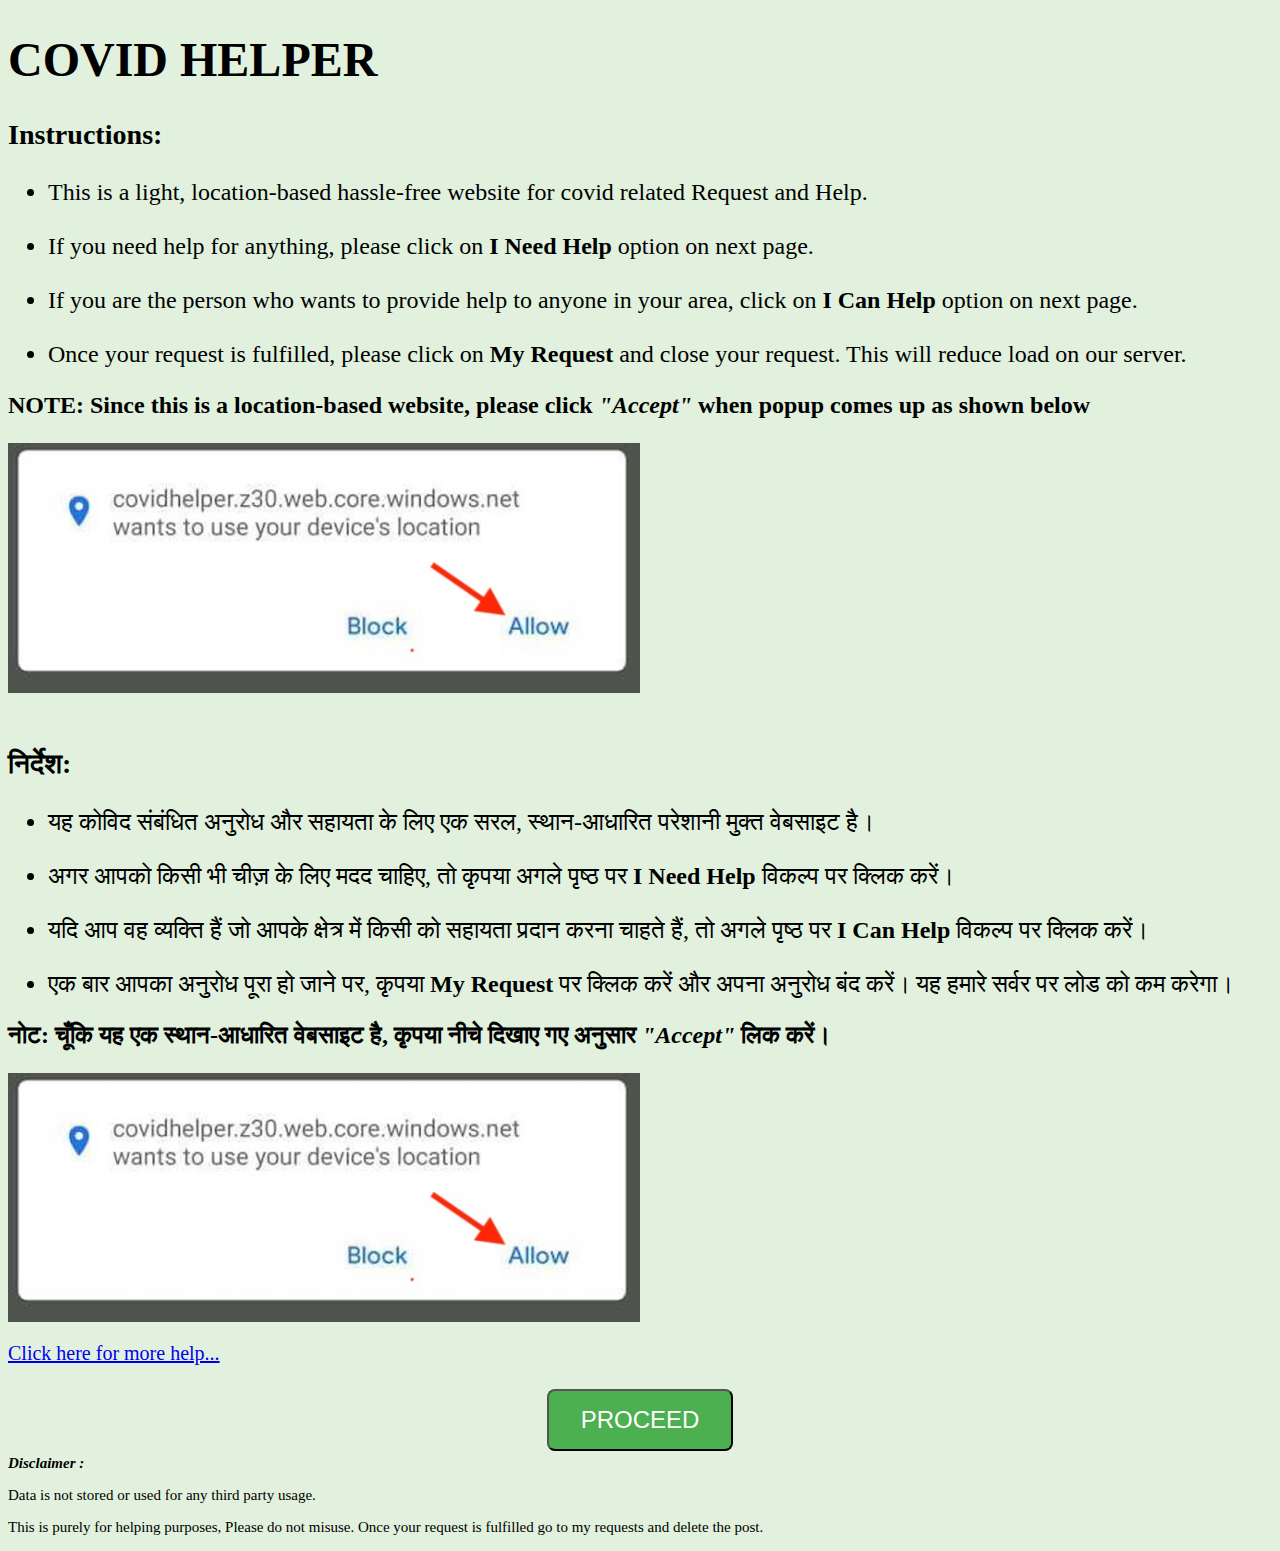
<file: index.html>
<!DOCTYPE html>
<html>
<head>
  <meta charset="UTF-8">
  <meta name="viewport" content="width=device-width, initial-scale=1">
  <title>Covid Helper</title>
  <link rel="stylesheet" href="./css/helpScreen.css">
  <link rel="stylesheet" href="./css/helpScreenMin.css">
</head>
<body>
  <h1>COVID HELPER</h1>
  <h3>Instructions:</h3>
  <ul>
    <li>This is a light, location-based hassle-free website for covid related Request and Help.</li>
    <br><li>If you need help for anything, please click on <b>I Need Help</b> option on next page.</li>
    <br><li>If you are the person who wants to provide help to anyone in your area, click on <b>I Can Help</b> option on next page.</li>
    <br><li>Once your request is fulfilled, please click on <b>My Request</b> and close your request. This will reduce load on our server.</li>
  </ul>
  <b><p>NOTE: Since this is a location-based website, please click <i>"Accept"</i> when popup comes up as shown below</p></b>
  <img src="./images/location.jpg" alt="location popup"/>
  <br><h3>निर्देश:</h3>
  <ul>
    <li>यह कोविद संबंधित अनुरोध और सहायता के लिए एक सरल, स्थान-आधारित परेशानी मुक्त वेबसाइट है।</li>
    <br><li>अगर आपको किसी भी चीज़ के लिए मदद चाहिए, तो कृपया अगले पृष्ठ पर <b>I Need Help</b> विकल्प पर क्लिक करें।</li>
    <br><li>यदि आप वह व्यक्ति हैं जो आपके क्षेत्र में किसी को सहायता प्रदान करना चाहते हैं, तो अगले पृष्ठ पर <b>I Can Help</b> विकल्प पर क्लिक करें।</li>
    <br><li>एक बार आपका अनुरोध पूरा हो जाने पर, कृपया <b>My Request</b> पर क्लिक करें और अपना अनुरोध बंद करें। यह हमारे सर्वर पर लोड को कम करेगा।</li>
  </ul>
  <b><p>नोट: चूँकि यह एक स्थान-आधारित वेबसाइट है, कृपया नीचे दिखाए गए अनुसार <i>"Accept"</i> लिक करें।</p></b>
  <img src="./images/location.jpg" alt="location popup"/>
  <p style="font-size: 20px;"><a href="help.html">Click here for more help...</a></p>
  <div class=container>
    <button type="button" class=button onclick="function goToMain(){window.location.href='mainHome.html'};goToMain()">PROCEED</button>
  </div>
  <div style="font-size: 15px;">
    <b><i>Disclaimer :</i></b>
    <p>Data is not stored or used for any third party usage.</p>
    <p>This is purely for helping purposes, Please do not misuse. Once your request is fulfilled go to my requests and delete the post.</p>
  </div>
</body>
</html>
</file>
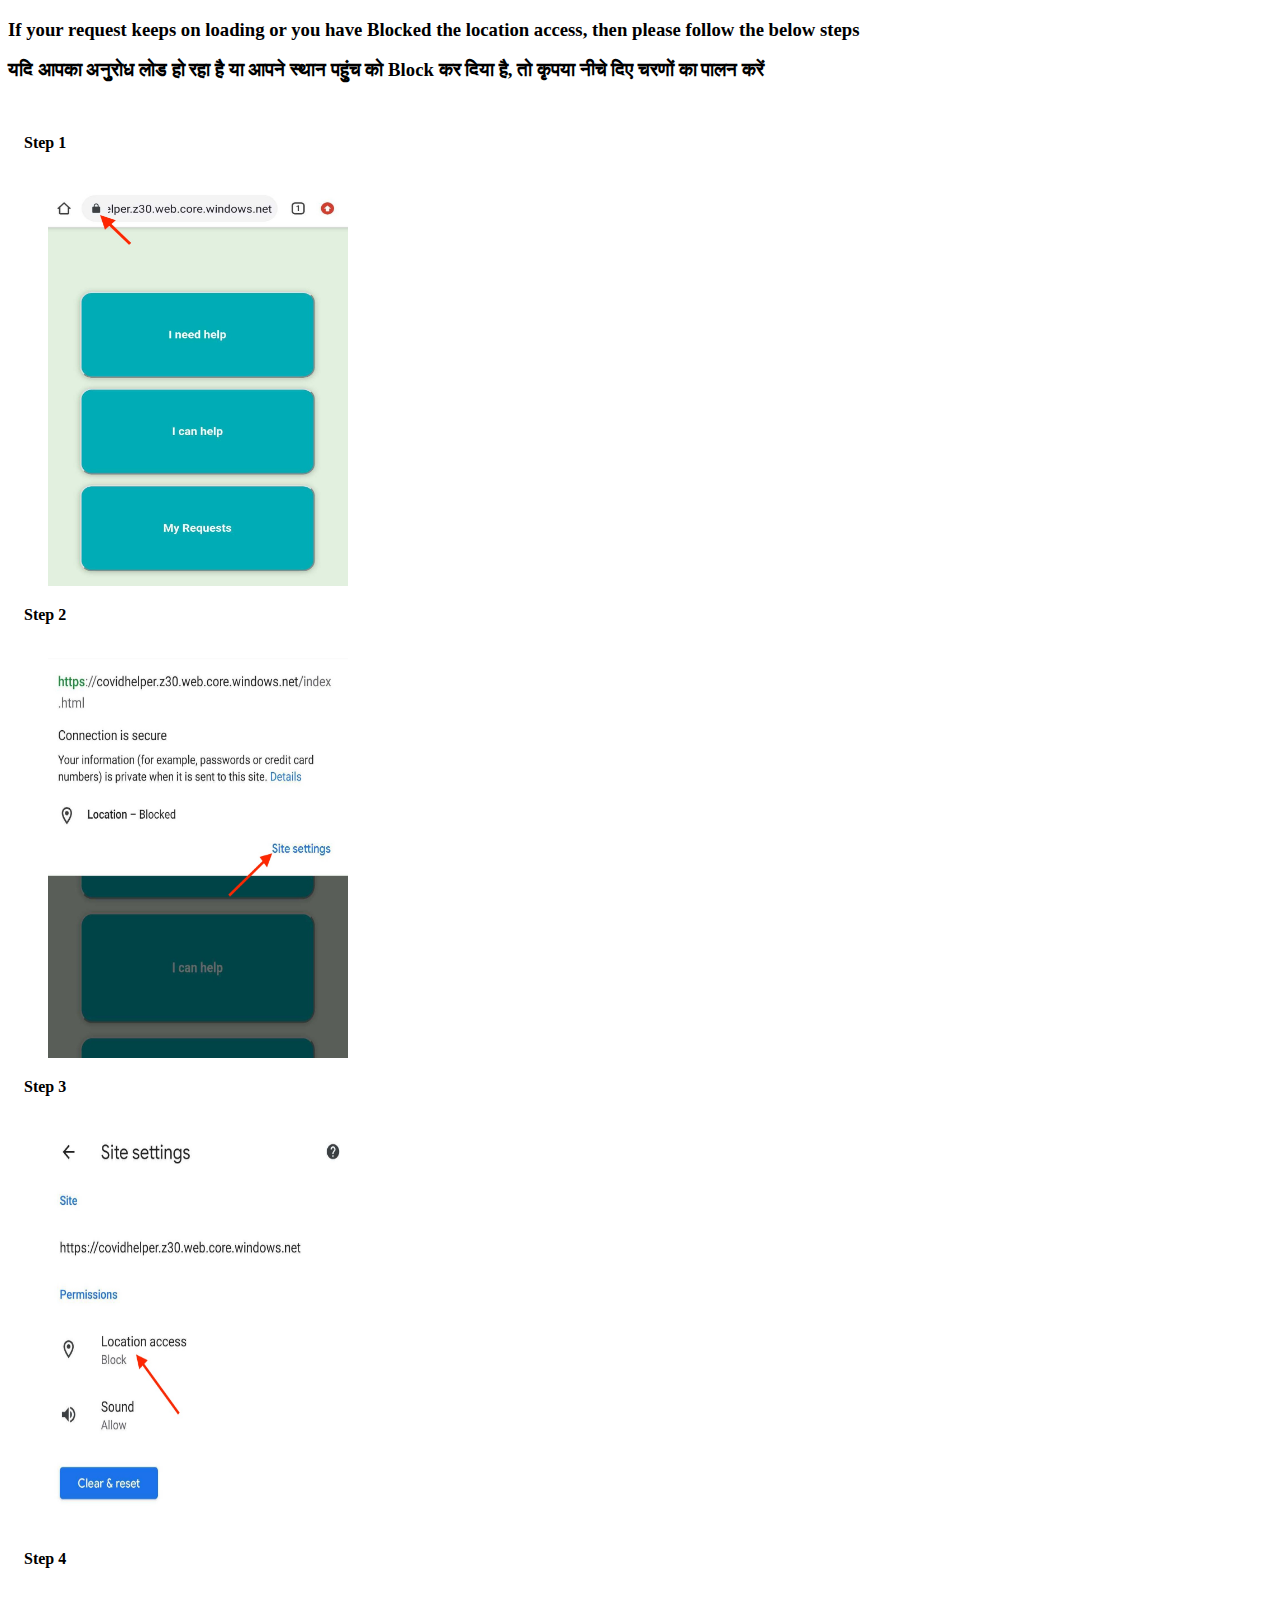
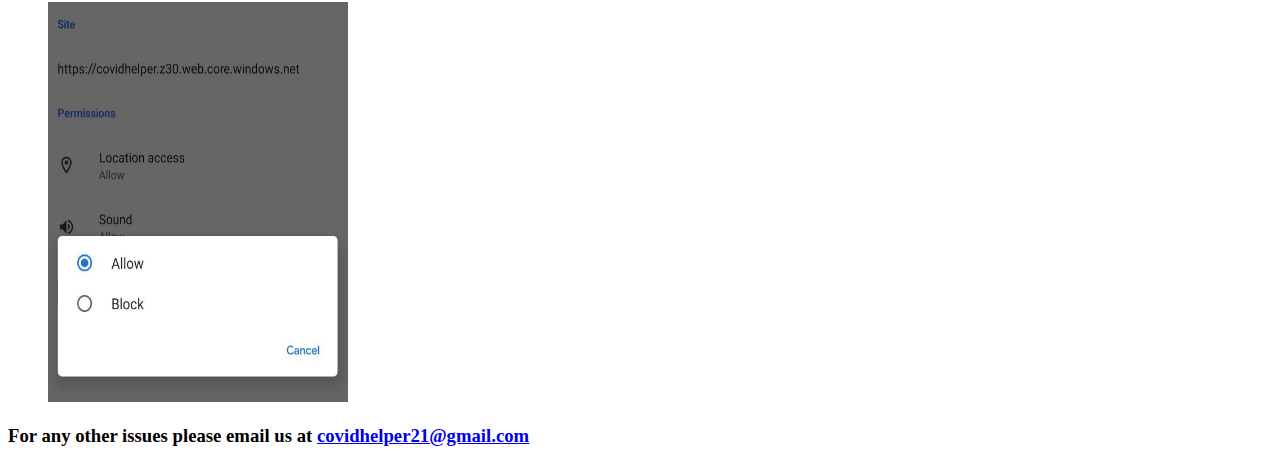
<file: help.html>
<!DOCTYPE html>
<html>
<head>
    <meta charset="UTF-8">
    <meta name="viewport" content="width=device-width, initial-scale=1">
    <title>Covid Helper</title>
    <link rel="stylesheet" href="./css/helpMin.css">
</head>
<body>
    <h3> If your request keeps on loading or you have Blocked the location access, then please follow the below steps</h3>
    <h3> यदि आपका अनुरोध लोड हो रहा है या आपने स्थान पहुंच को Block कर दिया है, तो कृपया नीचे दिए चरणों का पालन करें </h3>
    <br>
    <b><p>&emsp;Step 1<p>
    <br>
    <img src="./images/help-1.jpg" alt="location popup" width="300" height="400" style=margin-left:40px>
    <br>
    <b><p>&emsp;Step 2<p>
    <br>
    <img src="./images/help-2.jpg" alt="location popup" width="300" height="400" style=margin-left:40px>
    <br>
    <b><p>&emsp;Step 3<p>
    <br>
    <img src="./images/help-3.jpg" alt="location popup" width="300" height="400" style=margin-left:40px>
    <br>
    <b><p>&emsp;Step 4<p>
    <br>
    <img src="./images/help-4.jpg" alt="location popup" width="300" height="400" style=margin-left:40px>
    <h3>For any other issues please email us at <a href = "mailto: covidhelper21@gmail.com">covidhelper21@gmail.com</a></p>
</body>
</html>
</file>
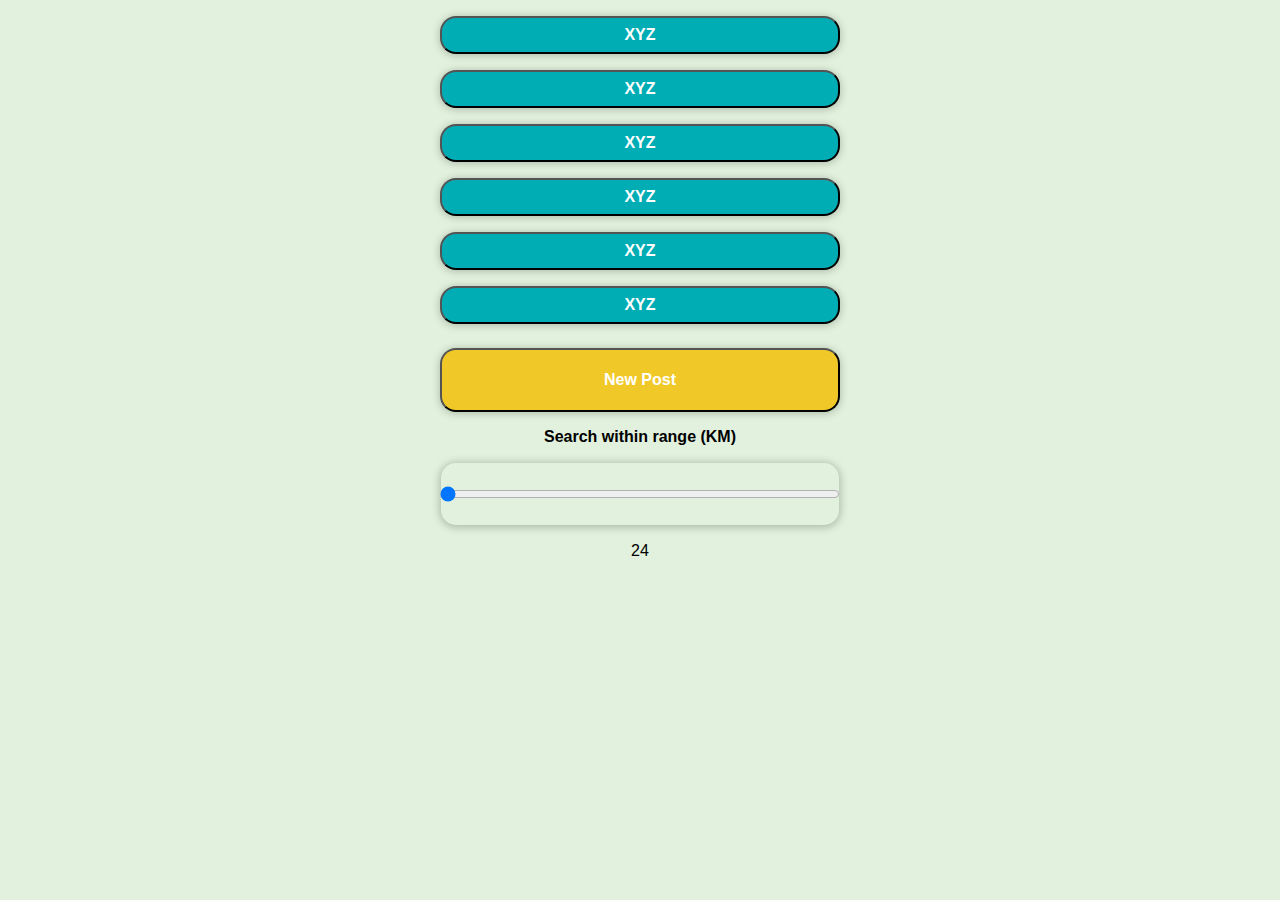
<file: requests.html>
<!DOCTYPE html>
<html lang="en" dir="ltr">
  <head>
    <meta charset="utf-8">
    <title>Covid Helper</title>
    <link rel="stylesheet" href="./css/styles.css">
  </head>
  <body>
    <div class="container_requests">
      <button>XYZ</button>
      <button>XYZ</button>
      <button>XYZ</button>
      <button>XYZ</button>
      <button>XYZ</button>
      <button>XYZ</button>
      <input type="submit" value="New Post" onclick="location.href='newRequest.html';">
      <b>Search within range (KM)</b>
      <input type="range" value="50" min="50" max="150" oninput="this.nextElementSibling.value = this.value">
      <output>24</output>
    </div>
  </body>
</html>
</file>
<file: css/helpScreen.css>
body {
  background-color: #e1f1dd;
  font-size: 24px;
}

img {
  display: block;
  width: 50%;
}

.button {
  color: white;
  padding: 15px 32px;
  text-align: center;
  display: inline-block;
  font-size: 24px;
  margin: 4px 2px;
  background-color: #4caf50;
  border-radius: 8px;
}

.container {
  text-align: center;
}
</file>
<file: css/helpScreenMin.css>
@media only screen and (max-width: 680px) {
  img {
    width: 100%;
    height: auto;
  }
}
</file>
<file: css/helpMin.css>
@media only screen and (max-width: 680px) {
  img {
    width: 80%;
    height: auto;
    border: 2px solid rgb(0, 0, 0);
  }
}
</file>
<file: css/styles.css>
body {
  background-color: #e1f1dd;
}

.container {
  display: flex;
  flex-direction: column;
  padding: 0.5rem;
  margin: 5rem 0;
  align-items: center;
  font-family: "Work Sans", sans-serif;
}

.container_requests_row {
  display: flex;
  justify-content: center;
  width: 25rem;
}

.text_button {
  flex: 3;
}

.del_button {
  flex: 1;
  background-color: #f05945;
}

.container button {
  margin: 1rem 0;
  width: 16rem;
  height: 6rem;
  border-radius: 1rem;
  box-shadow: 0 1px 8px rgba(0, 0, 0, 0.25);
  cursor: pointer;
  background-color: #00adb5;
  color: white;
  font-size: 16px;
  font-weight: bold;
}

.container_requests {
  display: flex;
  flex-direction: column;
  /* padding: 0.5rem; */
  align-items: center;
  font-family: "Work Sans", sans-serif;
  /* margin: 1rem; */
}

.container_requests button {
  margin: 0.5rem 0;
  width: 25rem;
  height: auto;
  padding: 0.5rem;
  border-radius: 1rem;
  box-shadow: 0 1px 8px rgba(0, 0, 0, 0.25);
  cursor: pointer;
  background-color: #00adb5;
  color: white;
  font-size: 16px;
  font-weight: bold;
}

.container_requests input {
  margin: 1rem 0;
  width: 25rem;
  height: 4rem;
  border-radius: 1rem;
  box-shadow: 0 1px 8px rgba(0, 0, 0, 0.25);
  cursor: pointer;
  background-color: #f0c929;
  color: white;
  font-size: 16px;
  font-weight: bold;
}

.backButton {
  width: 4rem;
  height: 4rem;
  border-radius: 50%;
  background: #00adb5;
  position: absolute;
  left: 30rem;
  font-size: 2rem;
}

#slider {
  -webkit-appearance: none;
  appearance: none;
  height: 8px !important;
  border-radius: 10em;
  background-color: #00adb5;
  outline: none;
  margin-bottom: 2rem;
}

#slider::-webkit-slider-thumb {
  -webkit-appearance: none;
  appearance: none;
  width: 25px;
  height: 25px;
  border-radius: 50%;
  background: #33d167;
  cursor: pointer;
  border: 3px solid #f4f4f4;
}

#slider::-moz-range-thumb {
  width: 25px;
  height: 25px;
  border-radius: 50%;
  background-color: #33d167;
  cursor: pointer;
  border: 3px solid #f4f4f4;
}

.container_newRequest {
  display: flex;
  flex-direction: row;
  flex-wrap: wrap;
  width: 380px;
  margin: 5rem 0;
  margin-left: auto;
  margin-right: auto;
}

.container_newRequest button {
  margin: 1rem 10px;
  width: 190px;
  background-color: #f0c929;
  border-radius: 1rem;
  box-shadow: 0 1px 8px rgba(0, 0, 0, 0.25);
  width: 10rem;
  height: 6rem;
  cursor: pointer;
  font-size: 16px;
  font-weight: bold;
  color: white;
}

.container_newPost {
  display: flex;
  flex-direction: column;
  padding: 0.5rem;
  margin: 5rem 0;
  align-items: center;
  font-family: "Work Sans", sans-serif;
}

.container_newPost input,
button {
  margin: 1rem 0;
  width: 25rem;
  height: 4rem;
  border-radius: 1rem;
  box-shadow: 0 1px 8px rgba(0, 0, 0, 0.25);
  cursor: pointer;
  background-color: #00adb5;
  color: white;
  font-size: 16px;
  font-weight: bold;
  text-align: center;
}

::placeholder {
  color: white;
  text-align: center;
}

input:focus::placeholder {
  color: transparent;
}

#SubmitButton {
  background-color: #f0c929 !important;
}

::placeholder {
  opacity: 0.4; /* Firefox/Chrome */
}
</file>
